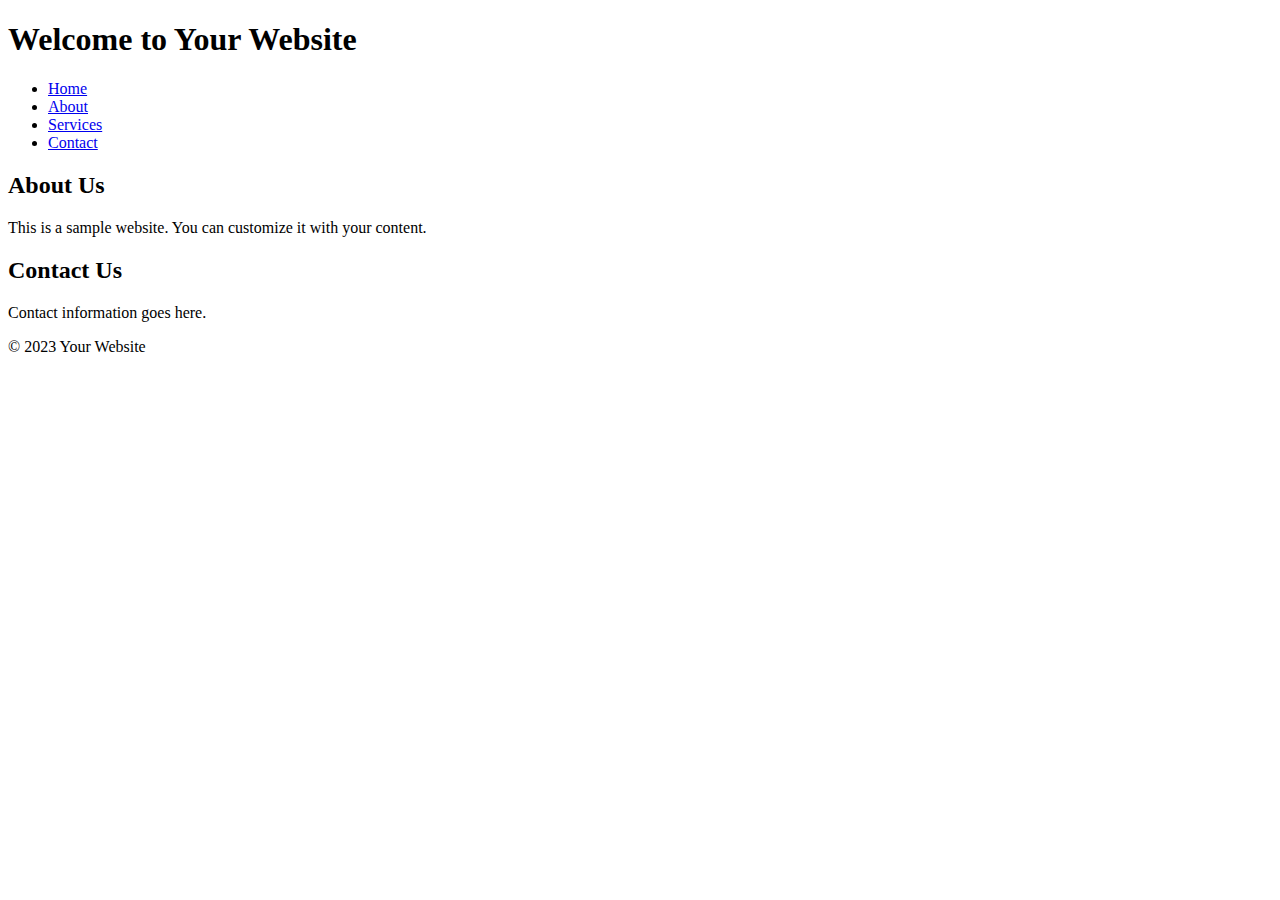
<file: personal/studying/HTML&CSS/TEST.html>
<!DOCTYPE html>
<html>
<head>
    <title>Your Website Title</title>
</head>
<body>
    <header>
        <h1>Welcome to Your Website</h1>
    </header>
    
    <nav>
        <ul>
            <li><a href="#">Home</a></li>
            <li><a href="#">About</a></li>
            <li><a href="#">Services</a></li>
            <li><a href="#">Contact</a></li>
        </ul>
    </nav>
    
    <main>
        <section>
            <h2>About Us</h2>
            <p>This is a sample website. You can customize it with your content.</p>
        </section>
        
        <section>
            <h2>Contact Us</h2>
            <p>Contact information goes here.</p>
        </section>
    </main>
    
    <footer>
        <p>&copy; 2023 Your Website</p>
    </footer>
</body>
</html>
</file>
